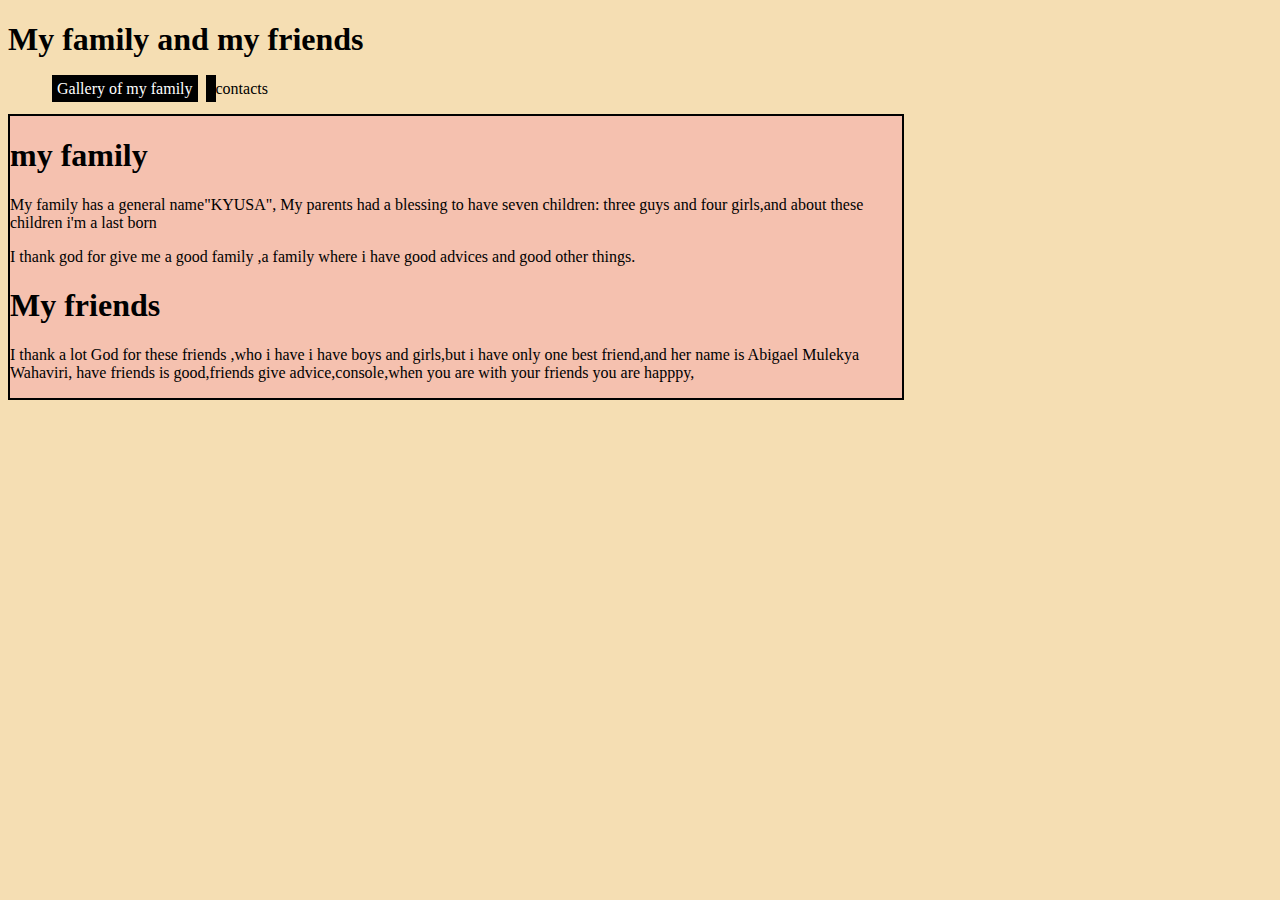
<file: index.html>
<!DOCTYPE html>
<html lang="en">
<head>
    <meta charset="UTF-8">
    <meta name="viewport" content="width=device-width, initial-scale=1.0">
    <title>home pahe</title>
    <link rel="stylesheet" href="mainstyle.css">
</head>
<body>
    <header>
        <h1>My family and my friends</h1>

    </header>
    <nav>
        <ul>
            <li><a href="Gallery.html">Gallery of my family</a></li>
            <li><a href="contactpage.html"></a>contacts</li>
        </ul>

    </nav>
    <main>
        <section>
            <h1>my family</h1>
           <p> My family has a general name"KYUSA",
            My parents had a blessing to have seven children:
            three guys and four girls,and about these children i'm a last 
            born </p>
            <p>I thank god for give me a good family ,a family where i 
                have good advices and good other things.
            </p>
           
        </section>
        <section>
            <h1>My friends</h1>
            <p> I thank a lot God for these friends ,who i have
                i have boys and girls,but i have only one best friend,and her
                name is Abigael Mulekya Wahaviri,
                have friends is good,friends give advice,console,when you are 
                with your friends you are happpy,
                
            </p>
        </section>
    </main>
    
</body>
</html>
</file>
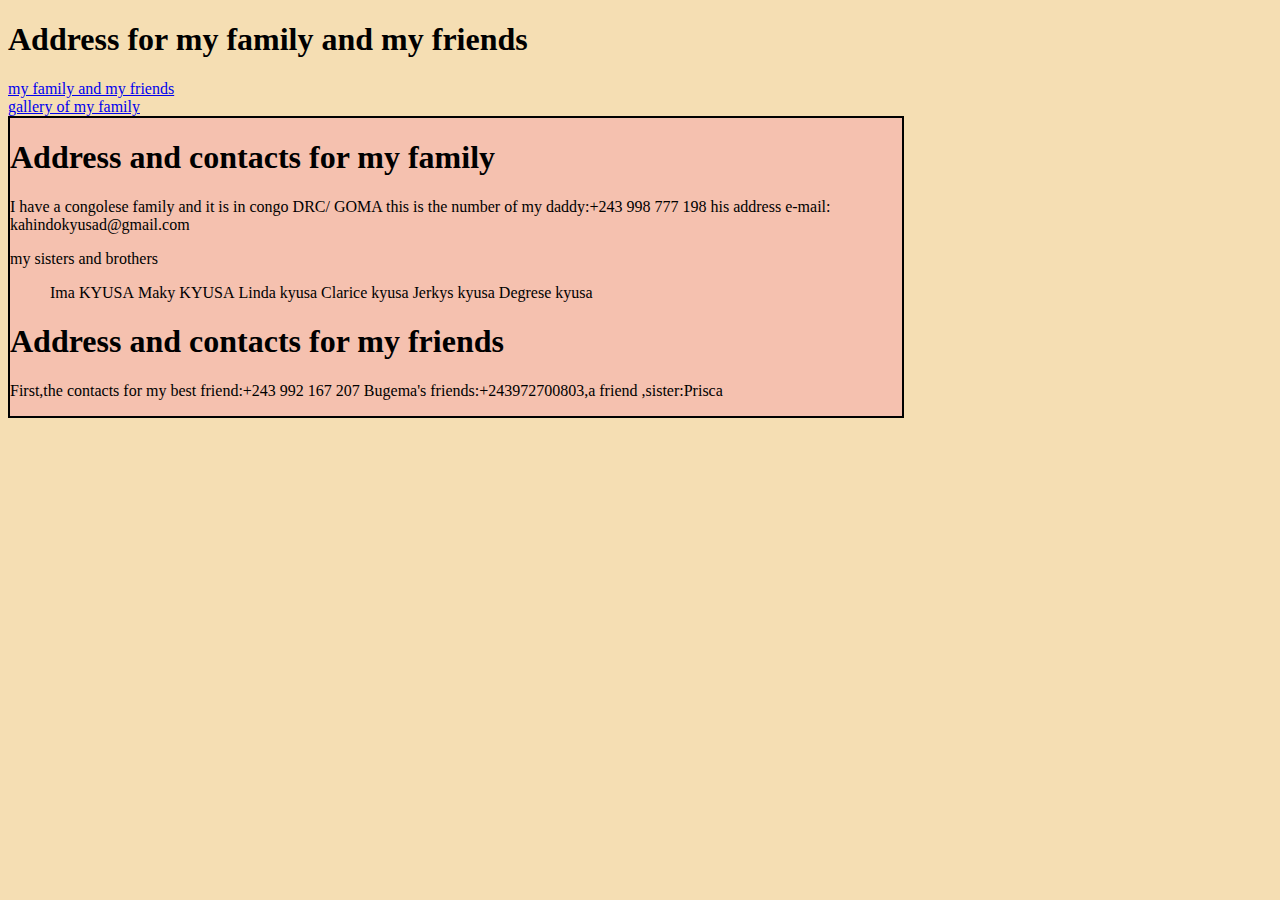
<file: contactpage copy.html>
<!DOCTYPE html>
<html lang="en">
<head>
    <meta charset="UTF-8">
    <meta name="viewport" content="width=device-width, initial-scale=1.0">
    <title>contacts</title>
    <link rel="stylesheet" href="mainstyle.css">
</head>
<body>
    <header>
        <h1>Address for my family and my friends</h1>
    </header>
    <nav>
        <li><a href="index.html">my family and my friends</a></li>
        <li><a href="Gallery.html">gallery of my family</a></li>

    </nav>
    <main>
        <section>
            <h1>Address and contacts  for my family </h1>
            <p>I have a congolese family 
                and it is in congo DRC/ GOMA
                this is the number of my daddy:+243 998 777 198
                his address e-mail: kahindokyusad@gmail.com

                
            </p>
            <p>my sisters and brothers
                 <ul>
              <li> Ima KYUSA</li>
               <li> Maky KYUSA</li>
              <li>  Linda kyusa </li>
               <li> Clarice kyusa</li>
              <li>  Jerkys kyusa</li>
               <li> Degrese kyusa</li>
            </ul>
            </p>
        </section>
        <section>
            <h1>Address and contacts  for my friends
            </h1>
            <p>
                First,the contacts for my best friend:+243 992 167 207
                Bugema's friends:+243972700803,a friend ,sister:Prisca
            </p>

        </section>
    </main>
    
</body>
</html>
</file>
<file: mainstyle.css>
body{
    width:70%;
    
    background-color: wheat;
}
main{
    background-color: rgb(245,193,175);
    
    border: 2px solid black;
    padding: 5 px;
}
img{
    width: 300px;height: 300px;
    border-radius: 5px;
    border: black 4px;
}



p{
    
    color: black;
}
danstyle{
    font-family: Verdana, Geneva, Tahoma, sans-serif;
    background-color: grey;
    color: black;
}


.section{
    background-color: aquamarine;
}
#h1style{
    color: black;
    font-family: Impact, Haettenschweiler, 'Arial Narrow Bold', sans-serif;
}
/*nav manu styling*/



ul>li{
    list-style: none;
    display: inline;
}
ul>li>a{
    text-decoration: none;
    color: white;
    background-color: black;
    margin-left: 4px;
    padding: 5px;
}
ul>li>a:hover{
    color: aqua;
    background-color: white;
    
}
</file>
